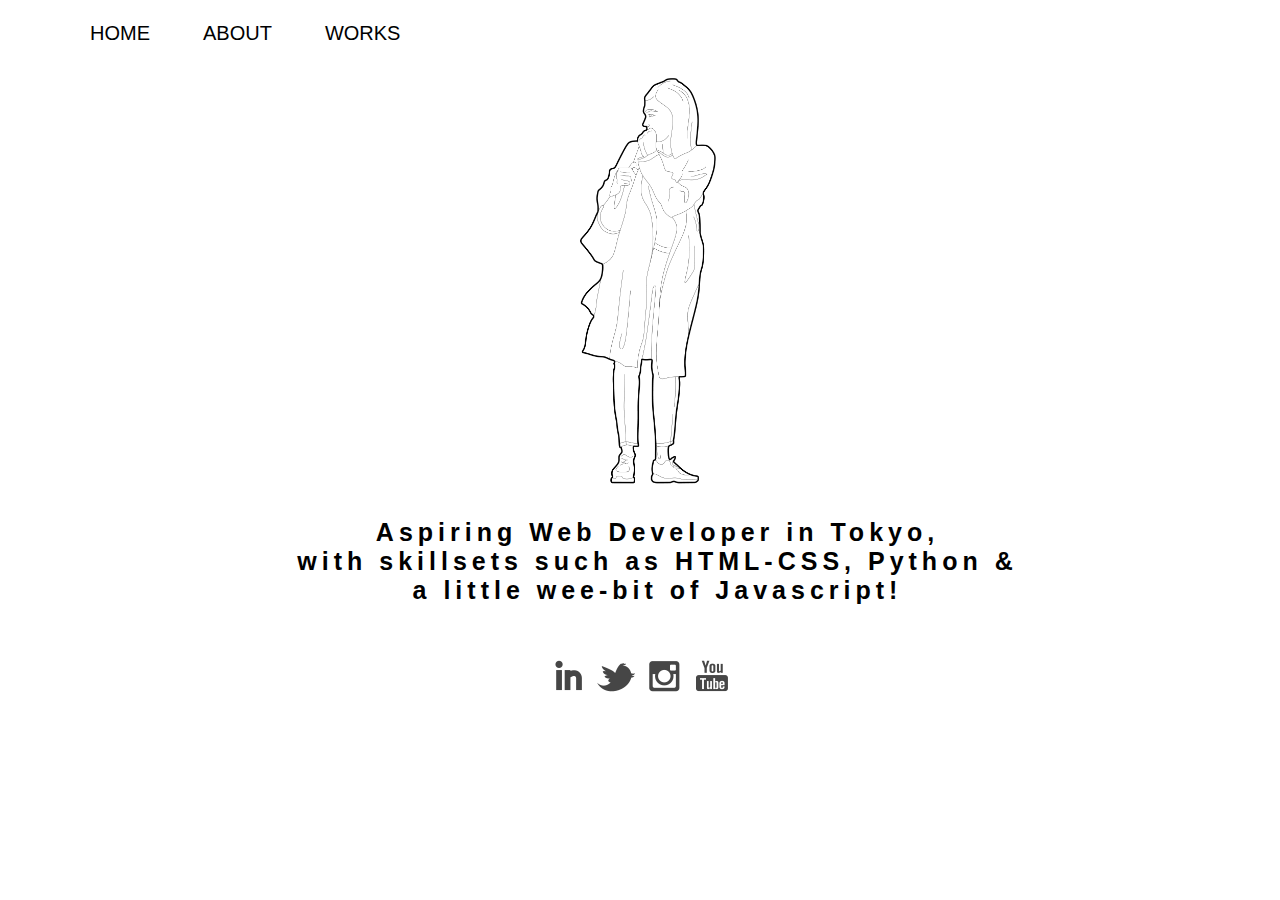
<file: index.html>
<!DOCTYPE html>
<html>
<head>
    <meta charset="UTF-8">
    <title>My Portfolio - Evellynn Chua</title>
    <meta name="viewport" content="width=device-width, initial-scale=1">
    <link rel="stylesheet" href="https://stackpath.bootstrapcdn.com/bootstrap/4.5.0/css/bootstrap.min.css" integrity="sha384-9aIt2nRpC12Uk9gS9baDl411NQApFmC26EwAOH8WgZl5MYYxFfc+NcPb1dKGj7Sk" crossorigin="anonymous">
    <link rel="stylesheet" type=text/css href="custom.css">
    </head>
<body>
    <div class="header">
        <ul class="menu">
            <a href="index.html" class ="linkeffect">Home</a>
            <a href="about.html" class ="linkeffect">About</a>
            <a href="index.html" class ="linkeffect">Works</a>
        </ul>
    </div>
    
    <div class="main">
        <img src="img/me.png" class="center"><br>
        <h1>Aspiring Web Developer in Tokyo, 
            <br>with skillsets such as HTML-CSS, Python & 
            <br>a little wee-bit of Javascript! </h1>
        <br>
        <br>
    </div>
    <div class="container-fluid">
        <div class="social-media">
            <a href="https://www.linkedin.com/in/evellynnchua/"><img class = "social-icon" src="img/linkedin.png"></a>
            <a href="https://twitter.com/eveychua"><img class = "social-icon" src="img/twitter.png"></a>
            <a href="https://www.instagram.com/evellynnnc/"><img class = "social-icon"src="img/instagram.png"></a>
            <a href="https://www.youtube.com/channel/UC5fiG_283yHolT6PnZLm09w?view_as=subscriber"><img class = "social-icon"src="img/youtube.png"></a>
        </div>
    </div>
<!--
            <div class="row">
            <div class="social-icons d-flex justify-content-center"><a href="https://www.linkedin.com/in/evellynnchua/"><img src="img/linkedin.png"></a></div>
            <div class="social-icons d-flex justify-content-center"><a href="https://twitter.com/eveychua"><img src="img/twitter.png"></a></div>
            <div class="social-icons d-flex justify-content-center"><a href="https://www.instagram.com/evellynnnc/"><img src="img/instagram.png"></a></div>
            <div class="social-icons d-flex justify-content-center"><a href="https://www.youtube.com/channel/UC5fiG_283yHolT6PnZLm09w?view_as=subscriber"><img src="img/youtube.png"></a></div>
        </div>
-->
    
<!--
    <div class="skillset">
        <h3 class="skillset-title" style="color:#fff;">KNOWLEDGE</h3>
    </div>
    <div class="container-fluid" style="background-color:#D58878;">
        <div class="row">
            <div class="col-md-4">
                <div class="feature-title d-flex justify-content-center">
                    <h4>Lanaguage Skills</h4>
                </div>
                <div class="feature-content d-flex justify-content-center">
                    <p>English
                    <br>Chinese
                    <br>Japanese</p>
                </div>
            </div>
            <div class="col-md-4">
                <div class="feature-title d-flex justify-content-center">
                    <h4>Technical Skills</h4>
                </div>
                <div class="feature-content d-flex justify-content-center">
                    <p>HTML
                    <br>CSS
                    <br>Python</p>
                </div>
            </div>
            <div class="col-md-4">
                <div class="feature-title d-flex justify-content-center">
                    <h4>Applications</h4>
                </div>
                <div class="feature-content d-flex justify-content-center">
                    <p>MS Office
                    <br>Adobe Photoshop
                    <br>Final Cut Pro
                    <br>GSuite</p>
                </div>
            </div>
    </div>
    </div>
-->
</body>
</html>
</file>
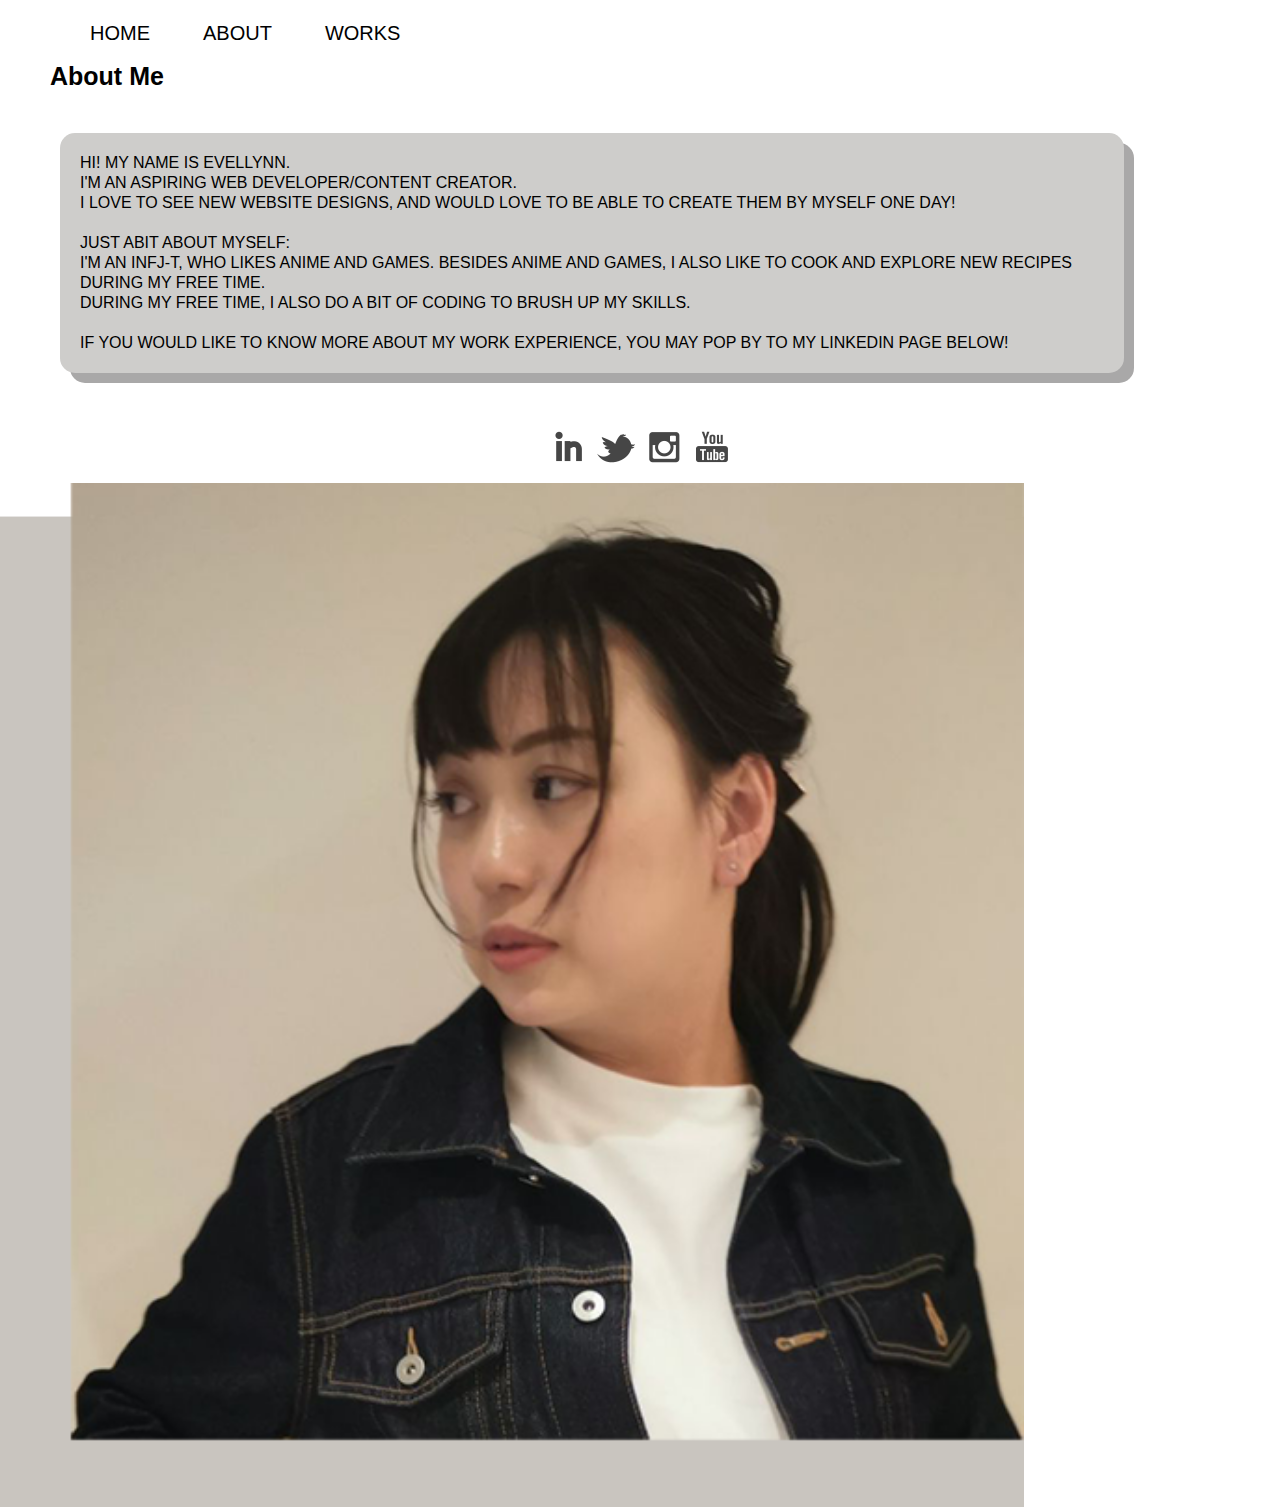
<file: about.html>
<!DOCTYPE html>
<html>
<head>
    <meta charset="UTF-8">
    <title>My Portfolio - Evellynn Chua</title>
    <meta name="viewport" content="width=device-width, initial-scale=1">
    <link rel="stylesheet" href="https://stackpath.bootstrapcdn.com/bootstrap/4.5.0/css/bootstrap.min.css" integrity="sha384-9aIt2nRpC12Uk9gS9baDl411NQApFmC26EwAOH8WgZl5MYYxFfc+NcPb1dKGj7Sk" crossorigin="anonymous">
    <link rel="stylesheet" type=text/css href="custom.css">
    </head>
<body>
    <div class="header">
        <ul class="menu">
            <a href="index.html" class ="linkeffect">Home</a>
            <a href="about.html" class ="linkeffect">About</a>
            <a href="index.html" class ="linkeffect">Works</a>
        </ul>
    </div>
    
    <div class="container-fluid justify-content-center">
        <div class="row justify-content-center">
            <div class="col-sm-6">
                <h5> About Me</h5>
                <div class ="aboutmetext"> Hi! My name is Evellynn. 
                    <br> I'm an aspiring web developer/content creator.
                    <br> I love to see new website designs, and would love to be able to create them by myself one day!
                    <br>
                    <br> Just abit about myself:
                    <br> I'm an INFJ-T, who likes anime and games. Besides anime and games, I also like to cook and explore new recipes during my free time.
                    <br> During my free time, I also do a bit of coding to brush up my skills.
                    <br>    
                    <br> If you would like to know more about my work experience, you may pop by to my LinkedIn page below!</div>
                
            </div>
            <div class="col-sm-6 ">
                <img src="img/aboutme.png" class="aboutme">
            </div>
        </div>
    </div>
    
     <div class="container-fluid">
        <div class="social-media">
            <a href="https://www.linkedin.com/in/evellynnchua/"><img class = "social-icon" src="img/linkedin.png"></a>
            <a href="https://twitter.com/eveychua"><img class = "social-icon" src="img/twitter.png"></a>
            <a href="https://www.instagram.com/evellynnnc/"><img class = "social-icon"src="img/instagram.png"></a>
            <a href="https://www.youtube.com/channel/UC5fiG_283yHolT6PnZLm09w?view_as=subscriber"><img class = "social-icon"src="img/youtube.png"></a>
        </div>
    </div>
    
    </body>
</file>
<file: custom.css>
@import url('https://fonts.googleapis.com/css?family=Open+Sans&display=swap');

@media (min-width: 800px) {
 .leading {
    display: flex;
    align-items: center;
  }
}

.social-media{
    display: flex;
    justify-content: center;
}

.social-icon{
    display: inline-block;
    margin-left: auto;
    margin-right: auto;
    
}

#images{
    text-align:center;
}

.header{
    margin:0 auto;
    padding-top: 8px;   
}

.menu {
    overflow: hidden;
}
/*navigation links*/
.menu a{
    display:inline-block;
    margin:0 auto;
    padding-top:2px;
    padding-left:50px;
    float:center;
    color:black;
    text-align:center;
    font-size:20px;
    font-family: "montserrat", sans-serif;
    text-transform: uppercase;
    text-decoration: none; 
    font-weight:lighter;
}

.linkeffect::after {
    content:'';
    display:block;
    width:0;
    height:2px;
    transition: width .3s;
    background: black;
}

.linkeffect:hover::after{
    width:100%;
    transition: width .3s;
}

.main {
    background-color:white;
    font-family: "Playfair Display";
    letter-spacing:5px;
    display:block;
    margin-left:15px;
    padding-bottom:15px;

}

h1 {
    margin:0px;
    color: black;
    font-family: "Arial Narrow", Arial, "Helvetica Condensed", Helvetica, sans-serif;
    font-size: 25px;
    text-align: center; 
    padding:2px 0px 2px 20px;
}

h2{
    color: black;
    font-family: "Arial Narrow", Arial, "Helvetica Condensed", Helvetica, sans-serif;
    font-size: 15px;
    float: left; 
    padding:2px 0px 2px 10px;
}

h4{
    color: #fff;
    font-family: "Arial Narrow", Arial, "Helvetica Condensed", Helvetica, sans-serif;
    font-size:18px;
}

h5 {
    font-family: "montserrat", sans-serif;
    font-size: 25px;
    margin-left: 50px;
    margin-top:15px;
}

.aboutmetext {
    font-family: "Arial Narrow", Arial, "Helvetica Condensed", Helvetica, sans-serif;
    font-size: 16px;
    margin-left: 60px;
    margin-top:5px;
    line-height: 20px;
    text-transform:uppercase;
    border-radius: 15px;
    background: #CECDCB;
    padding: 20px;
    height: 150px;
    box-shadow: 10px 10px #A9A8A8;
    display:flex;
    width:80%;
    height:auto;
    margin-bottom:50px;
    
}


body {
    margin:0px;
    color: black;
    font-family:"Playfair Display";
    font-size: 12px;
}

.skillset{
    background-color:#D58878;

}

.skillset-title{
    font-family: "montserrat", sans-serif;
    font-size:25px;
    text-transform:uppercase;
    margin-left:10px;
    letter-spacing:2px;
    margin-bottom:0px;
    float:left;
    clear:none; 
    padding-top:5px;
    text-decoration:underline;
}

.feature-title{
    font-family: "montserrat", sans-serif;
    padding-top:5px;
    padding-left:70px;
    font-size:12px;
    color:#fff;
}

.feature-content{
    font-family: "montserrat", sans-serif;
    padding-top:-3px;
    padding-left:65px;
    color:#fff;
    float: 
}

.center {
  display: block;
  margin-left: auto;
  margin-right: auto;
  width: 15%;
}

.aboutme{
    display:inline-block;
    text-align:left;
    margin-top: 60px;
    padding-right:50px;
    width:80%;
    position:absolute;
    
}
</file>
